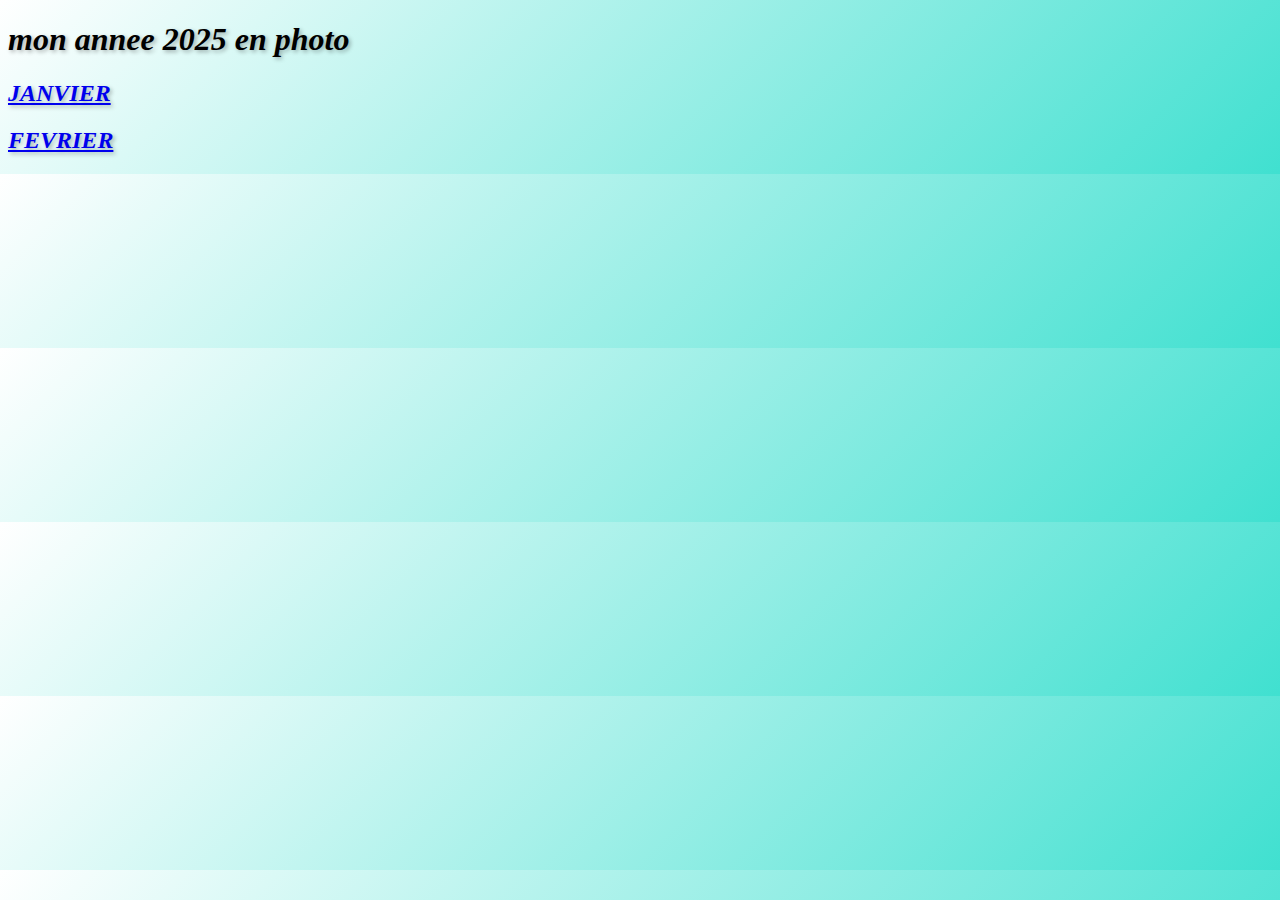
<file: index.html>
<!DOCTYPE HTML>
<html>
    <head>
        <title>Resume de mon annee 2025</title>
        <link rel="stylesheet" href="vis.css"/>
    </head>
    <body>
        <b ><h1>mon annee 2025 en photo</h1></b>
        <b> <h2><a href="janvier.html">JANVIER</a></h2></b>
        <p><b><h2><a href="fevrier.html">FEVRIER</a></h2> </b></p>
    
    </body>
</HTML>
</file>
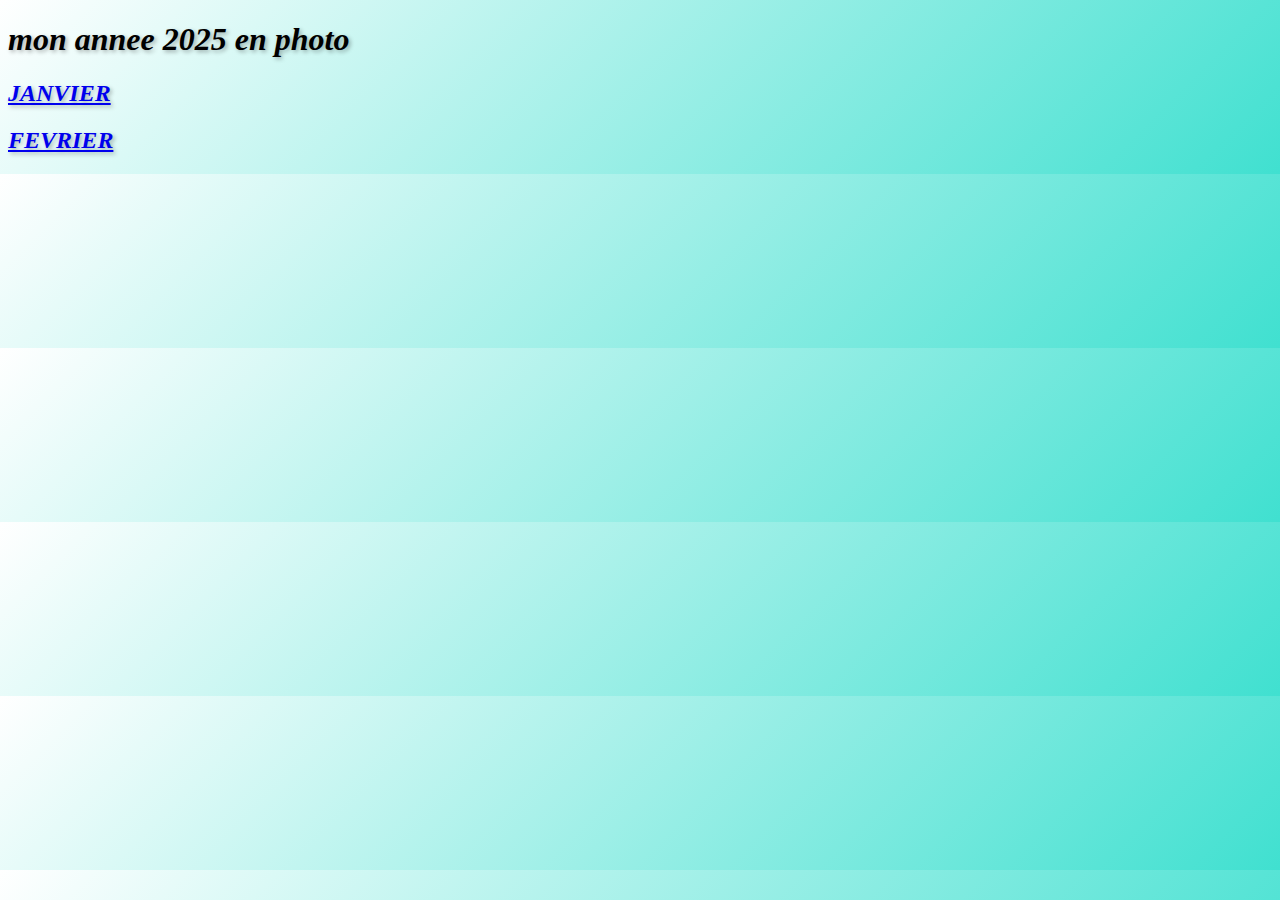
<file: VIS.html>
<!DOCTYPE HTML>
<html>
    <head>
        <title>Resume de mon annee 2025</title>
        <link rel="stylesheet" href="vis.css"/>
    </head>
    <body>
        <b ><h1>mon annee 2025 en photo</h1></b>
        <b> <h2><a href="janvier.html">JANVIER</a></h2></b>
        <p><b><h2><a href="fevrier.html">FEVRIER</a></h2> </b></p>
    
    </body>
</HTML>
</file>
<file: vis.css>
/*info sur le mois de janvier*/
b{
font-style: oblique ;
font-family: "mapolicedesign",serif;
text-shadow: 2px 2px 4px rgba(0,0,0,0.3);
}
/*info sur le premier image*/
.img1{
    width: 700px;
}
.img2{
    width: 900px;
}
.img3{
    width: 700px;
    height: 900px;
}
body{
    background-image: -webkit-linear-gradient(135deg, #40E0D0,rgba(255, 255,255));
}
.background1{
    background-image: -webkit-radial-gradient(rgb(182, 50, 200), rgb(142, 99, 228));
}
.img5{
    height: 1250px;
}
</file>
